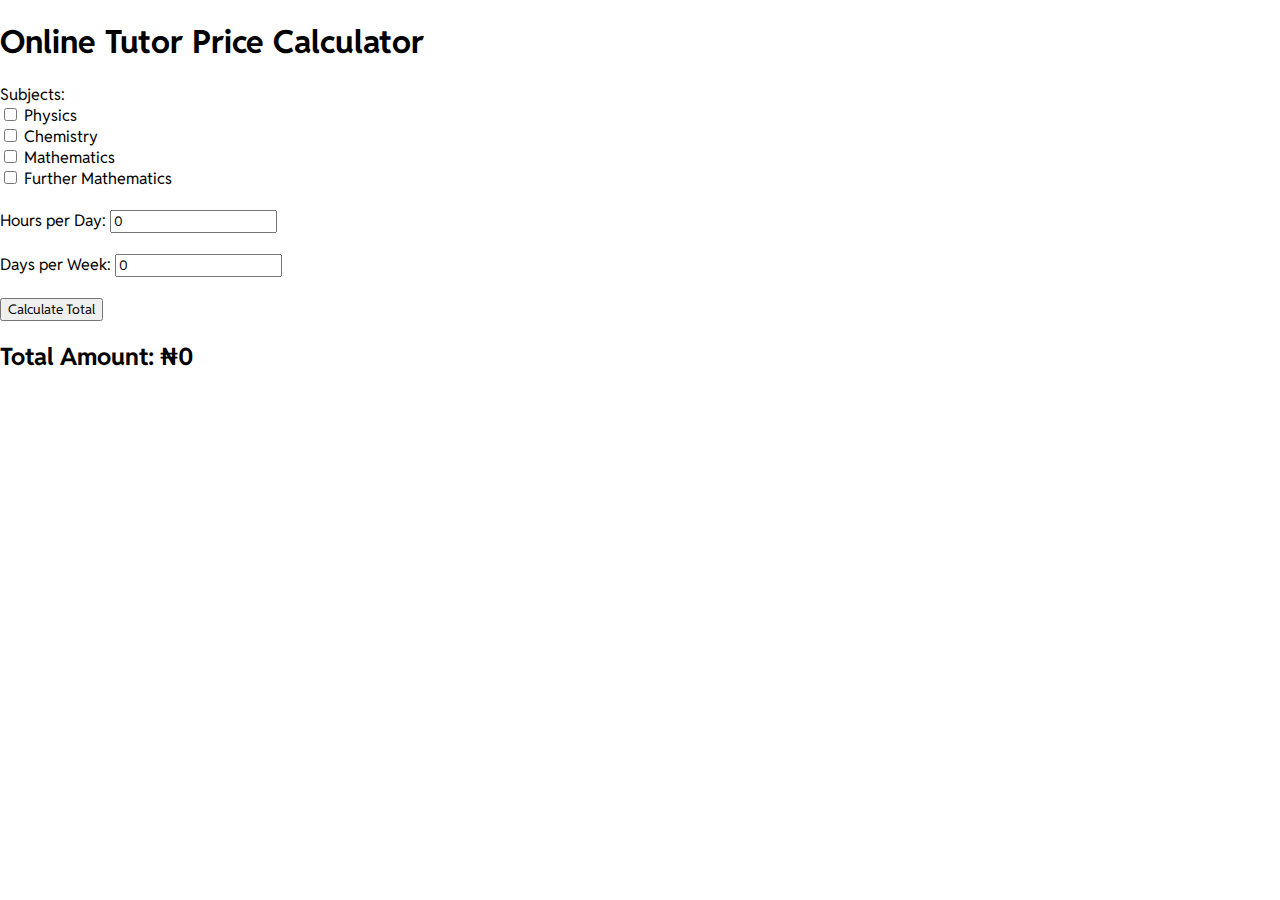
<file: calculator.html>
<!DOCTYPE html>
<html>

<head>
    <meta charset="UTF-8">
    <meta name="viewport" content="width=device-width, initial-scale=1.0">
    <title>Online Tutor Price Calculator</title>
    <link rel="stylesheet" href="assets/css/style.css">
</head>

<body>
    <h1>Online Tutor Price Calculator</h1>
    <label>Subjects:</label><br>
    <input type="checkbox" name="subject" value="physics"> Physics<br>
    <input type="checkbox" name="subject" value="chemistry"> Chemistry<br>
    <input type="checkbox" name="subject" value="mathematics"> Mathematics<br>
    <input type="checkbox" name="subject" value="furtherMathematics"> Further Mathematics<br><br>

    <label for="hoursPerDay">Hours per Day:</label>
    <input type="number" id="hoursPerDay" value="0"><br><br>

    <label for="daysPerWeek">Days per Week:</label>
    <input type="number" id="daysPerWeek" value="0"><br><br>
    <button onclick="calculateTotal()">Calculate Total</button>
    <h2>Total Amount: <span id="totalAmount">₦0</span></h2>
</body>
<script src="assets/js/calc.js"></script>

</html>
</file>
<file: assets/css/style.css>
@import url('https://fonts.googleapis.com/css2?family=Aclonica&family=Charmonman:wght@400;700&family=Cormorant+Garamond:ital,wght@0,300;0,400;0,500;0,600;0,700;1,300;1,400;1,500;1,600;1,700&family=Inter:wght@100;200;300;400;500;600;700;800;900&family=Manrope:wght@200..800&family=Oswald:wght@200..700&family=Playfair+Display:ital,wght@0,400..900;1,400..900&family=Poppins:ital,wght@0,100;0,200;0,300;0,400;0,500;0,600;0,700;0,800;0,900;1,100;1,200;1,300;1,400;1,500;1,600;1,700;1,800;1,900&family=Reddit+Sans:ital,wght@0,200..900;1,200..900&family=Roboto+Slab:wght@100..900&family=Roboto:ital@0;1&family=Satisfy&family=Space+Grotesk:wght@300..700&family=Work+Sans:ital,wght@0,100..900;1,100..900&display=swap');

* {
    font-family: Reddit Sans;
}

body {
    margin: 0;
    padding: 0;
}

nav {
    padding: 32px;
    display: flex;
    align-items: center;
    justify-content: center;
}

nav a {
    color: #d4af37;
    text-decoration: none;
    padding: 32px;
    display: flex;
}

nav a:hover {
    background-color: #d4af37;
    color: white;
}

nav a.home,
.header {
    font-family: Reddit Sans;
    font-weight: 600;
}

.top {
    display: block;
    text-align: center;
}

.top h1 {
    font-size: 50px;
    line-height: 0.01;
}

.top h4.sub-header i {
    font-family: "Garamond";
}
</file>
